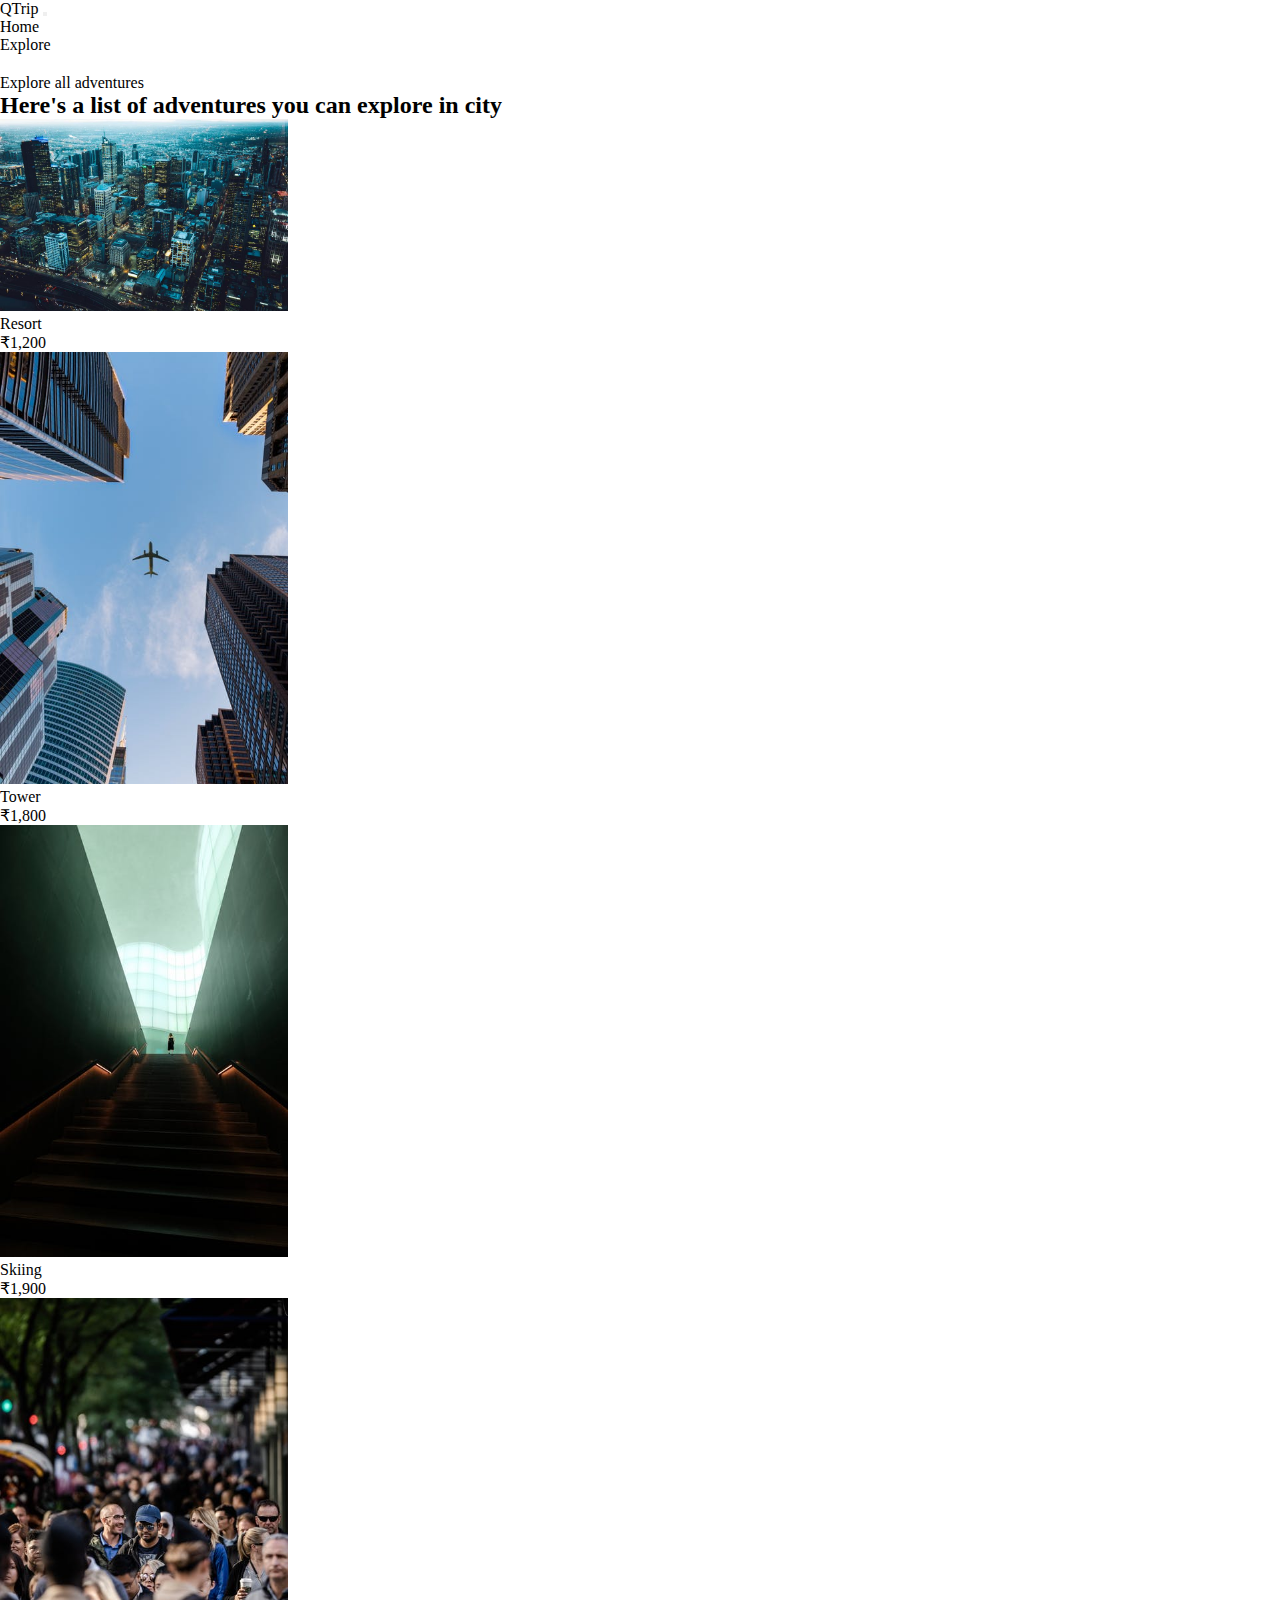
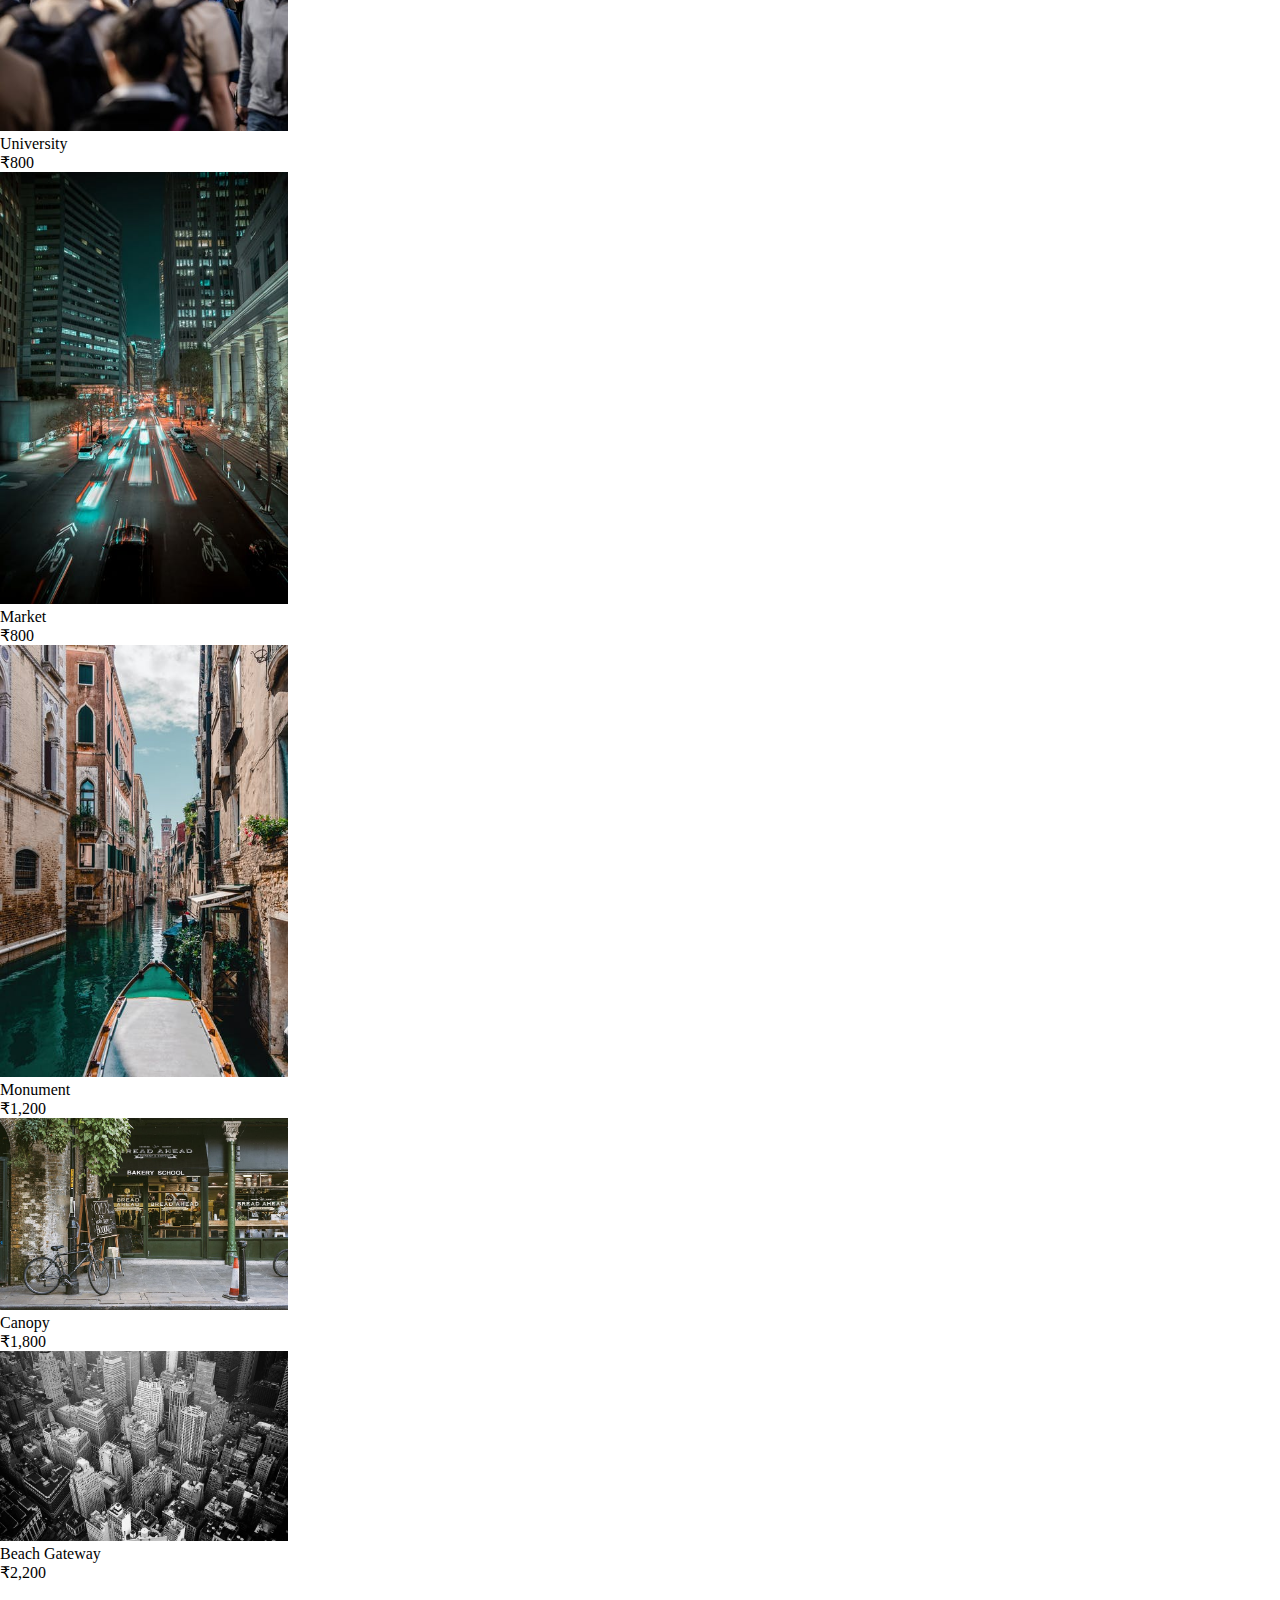
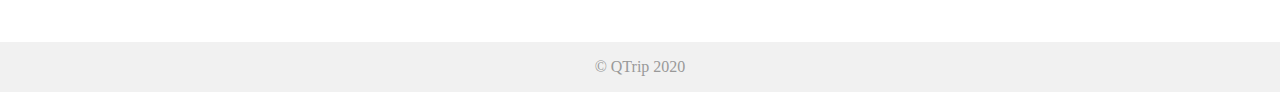
<file: pages/adventures/index.html>
<!DOCTYPE html>
<html lang="en">

<head>
  <meta charset="UTF-8" />
  <meta name="viewport" content="width=device-width, initial-scale=1.0" />
  <title>QTrip Adventures</title>
  <link rel="stylesheet" href="../../css/styles.css" />
  <link href="https://cdn.jsdelivr.net/npm/bootstrap@5.0.2/dist/css/bootstrap.min.css" rel="stylesheet" integrity="sha384-EVSTQN3/azprG1Anm3QDgpJLIm9Nao0Yz1ztcQTwFspd3yD65VohhpuuCOmLASjC" crossorigin="anonymous">
</head>

<body>
  <!-- TODO: MODULE_ADVENTURES_GRID -->
  <!-- 1. Copy navigation bar HTML from Landing page document -->

  <nav class="navbar navbar-expand-lg navbar-light bg-light">
    <div class="container-fluid">
      <a class="navbar-brand fw-bold" href="../../index.html">QTrip</a>
      <button class="navbar-toggler" type="button" data-bs-toggle="collapse" data-bs-target="#navbarSupportedContent" aria-controls="navbarSupportedContent" aria-expanded="false" aria-label="Toggle navigation">
        <span class="navbar-toggler-icon"></span>
      </button>
      <div class="collapse navbar-collapse" id="navbarSupportedContent">
        <ul class="navbar-nav ms-auto mb-2 mb-lg-0">
          <li class="nav-item">
            <a class="nav-link fw-bold" aria-current="page" href="../../index.html">Home</a>
          </li>
          <li class="nav-item">
            <a class="nav-link fw-bold" href="./index.html">Explore</a>
          </li>
      </div>
    </div>
  </nav>



  <div class="container">
    <div class="content adventures">
      <!-- TODO: MODULE_ADVENTURES_GRID -->
      <!-- 1. Create the grid of adventures by adding child elements as required. -->
      <p class="display-5 fw-bold">Explore all adventures</p>
      <h2 class="fw-normal">Here's a list of adventures you can explore in city</h2>

      <div class="row row-cols-2 row-cols-sm-2 row-cols-md-2 row-cols-lg-4">

        <div class="col p-2">
          <a href="../../pages/adventures/resort/index.html">
          <div class="card" style="width: 18rem;">
            <img src="../../assets/adventures/resort.jpg" class="card-img-top">
            <div class="card-body">
              <div class="card-text row row-cols-1 row-cols-sm-1 row-cols-md-2 row-cols-lg-2">
               <div class="col fw-bold text-md-left text-lg-left text-center">Resort</div> 
               <div class="col text-md-right text-lg-right text-center">₹1,200</div>
            </div>
          </div> 
          </div>
        </a>       
        </div>

        <div class="col p-2">
          <a href="../../pages/adventures/resort/index.html">
          <div class="card" style="width: 18rem;">
            <img src="../../assets/adventures/tower.jpg" class="card-img-top">
            <div class="card-body">
              <div class="card-text row row-cols-1 row-cols-sm-1 row-cols-md-2 row-cols-lg-2">
               <div class="col fw-bold text-md-left text-lg-left text-center">Tower</div> 
               <div class="col text-md-right text-lg-right text-center">₹1,800</div>
            </div>
          </div> 
          </div>
        </a>       
        </div>

        <div class="col p-2">
          <a href="../../pages/adventures/resort/index.html">
          <div class="card" style="width: 18rem;">
            <img src="../../assets/adventures/mount.jpg" class="card-img-top">
            <div class="card-body">
              <div class="card-text row row-cols-1 row-cols-sm-1 row-cols-md-2 row-cols-lg-2">
               <div class="col fw-bold text-md-left text-lg-left text-center">Skiing</div> 
               <div class="col text-md-right text-lg-right text-center">₹1,900</div>
            </div>
          </div> 
          </div>
        </a>       
        </div>

        <div class="col p-2">
          <a href="../../pages/adventures/resort/index.html">
          <div class="card" style="width: 18rem;">
            <img src="../../assets/adventures/university.jpg" class="card-img-top">
            <div class="card-body">
              <div class="card-text row row-cols-1 row-cols-sm-1 row-cols-md-2 row-cols-lg-2">
               <div class="col fw-bold text-md-left text-lg-left text-center">University</div> 
               <div class="col text-md-right text-lg-right text-center">₹800</div>
            </div>
          </div> 
          </div>
        </a>       
        </div>

        <div class="col p-2">
          <a href="../../pages/adventures/resort/index.html">
          <div class="card" style="width: 18rem;">
            <img src="../../assets/adventures/market.jpg" class="card-img-top">
            <div class="card-body">
              <div class="card-text row row-cols-1 row-cols-sm-1 row-cols-md-2 row-cols-lg-2">
               <div class="col fw-bold text-md-left text-lg-left text-center">Market</div> 
               <div class="col text-md-right text-lg-right text-center">₹800</div>
            </div>
          </div> 
          </div>
        </a>       
        </div>

        <div class="col p-2">
          <a href="../../pages/adventures/resort/index.html">
          <div class="card" style="width: 18rem;">
            <img src="../../assets/adventures/church.jpg" class="card-img-top">
            <div class="card-body">
              <div class="card-text row row-cols-1 row-cols-sm-1 row-cols-md-2 row-cols-lg-2">
               <div class="col fw-bold text-md-left text-lg-left text-center">Monument</div> 
               <div class="col text-md-right text-lg-right text-center">₹1,200</div>
            </div>
          </div> 
          </div>
        </a>       
        </div>

        <div class="col p-2">
          <a href="../../pages/adventures/resort/index.html">
          <div class="card" style="width: 18rem;">
            <img src="../../assets/adventures/canopy.jpg" class="card-img-top">
            <div class="card-body">
              <div class="card-text row row-cols-1 row-cols-sm-1 row-cols-md-2 row-cols-lg-2">
               <div class="col fw-bold text-md-left text-lg-left text-center">Canopy</div> 
               <div class="col text-md-right text-lg-right text-center">₹1,800</div>
            </div>
          </div> 
          </div>
        </a>       
        </div>

        <div class="col p-2">
          <a href="../../pages/adventures/resort/index.html">
          <div class="card" style="width: 18rem;">
            <img src="../../assets/adventures/beachside.jpg" class="card-img-top">
            <div class="card-body">
              <div class="card-text row row-cols-1 row-cols-sm-1 row-cols-md-2 row-cols-lg-2">
               <div class="col fw-bold text-md-left text-lg-left text-center">Beach Gateway</div> 
               <div class="col text-md-right text-lg-right text-center">₹2,200</div>
            </div>
          </div> 
          </div>
        </a>       
        </div>


      </div>



    </div>

  </div>

  <footer>
    <div class="container">© QTrip 2020</div>
  </footer>
  
  <script
    src="https://cdn.jsdelivr.net/npm/bootstrap@5.0.2/dist/js/bootstrap.bundle.min.js"
    integrity="sha384-MrcW6ZMFYlzcLA8Nl+NtUVF0sA7MsXsP1UyJoMp4YLEuNSfAP+JcXn/tWtIaxVXM"
    crossorigin="anonymous"
  ></script>
</body>

</html>
</file>
<file: css/styles.css>
* {
  margin: 0px;
  padding: 0px;
}
html,
body {
  position: relative;
}

body {
  overflow-y: auto;
  min-height: 100vh;
}
textarea:focus,
input:focus {
  outline: none;
}
a {
  color: inherit !important;
  text-decoration: none !important;
}
footer {
  background: #f1f1f1;
  width: 100%;
  padding: 16px 0px;
  color: #999;
  vertical-align: bottom;
  margin-top: 40px;
  text-align: center;
  /* width: 100%; */
  /* height: 2.5rem;   */
}

.banner {
  height: 500px;
  width: 100%;
  background: #999;
  margin: 20px 0px;
}

.content {
  padding: 20px 0px;
  /* display: flex; */
  /* flex-wrap: wrap; */
}

/* ================================== */
/* Layout page CSS */
/* ================================== */

.tile {
  /* TODO: MODULE_CARDS */
  /* 1. Fill in the required properties. */
}
.tile img {
  /* TODO: MODULE_CARDS */
  /* 1. Fill in the required properties. */
}
.tile img:hover {
  /* TODO: MODULE_CARDS */
  /* 1. Fill in the required properties. */
}

/* Hint: Notice the position:absolute and z-index properties. */
/* Think about how those in relation to the existing "tile" classes. */
.tile-text {
  position: absolute;
  z-index: 1;
  text-transform: uppercase;
  letter-spacing: 2px;
}

.hero-image {
  /* Use "linear-gradient" to add a darken background effect to the image (photographer.jpg). This will make the text easier to read */
  background-image: linear-gradient(rgba(0, 0, 0, 0.5), rgba(0, 0, 0, 0.5)), url("/QTrip/assets/hero.jpg");

  /* TODO: MODULE_LAYOUT */
  /* 1. Set a specific height. */
  /* 2. Position and center the image to scale nicely on all screens. */
    background-size: cover;
    background-position: center;
    background-repeat: no-repeat;
    display: flex;
    justify-content: center;
    align-items: center;
    max-width: 100%;
    max-height: 100%;
    height: 70vh;
    width: auto;
    
    
}

.hero-subheading {
  font-size: 24px;
  font-weight: 100;
}
.hero-input {
  width: 80%;
  height: 50px;
  padding: 16px;
  border-radius: 8px;
  border: none;
}

.nav-link {
  margin-right: 36px;
}

/* ================================== */
/* Adventures grid page CSS */
/* ================================== */

.adventure-card {
  /* TODO: MODULE_ADVENTURES_GRID */
  /* 1. Fill in the required properties. */
}
.adventure-card img {
  /* TODO: MODULE_ADVENTURES_GRID */
  /* 1. Fill in the required properties. */
}
.adventure-card img:hover {
  /* TODO: MODULE_ADVENTURES_GRID */
  /* 1. Fill in the required properties. */
}

/* ================================== */
/* Adventure details page CSS */
/* ================================== */

.adventure-detail-card {
  /* TODO: MODULE_ADVENTURE_DETAILS */
  /* 1. Fill in the required properties. */

}

.adventure-card-image {
  /* TODO: MODULE_ADVENTURE_DETAILS */
  /* 1. Fill in the required properties. */
}
.adventure-card-image:hover {
  /* TODO: MODULE_ADVENTURE_DETAILS */
  /* 1. Fill in the required properties. */
}
.experience-content ul li {
  margin-left: 16px;
  padding: 0;
}

@media only screen and (min-width: 768px) {
  /* For desktops phones: */
  #reservation {
    width: 400px;
    position: fixed;
  }
}

.fw-normal .card{
  height: 100%;
  width: 100%;
}

.card-img{
  height: 100%;
  width: 100%;
}

.fw-normal .card:hover{
  filter: brightness(60%); 

}

/* .card-img{
  transition-property: width, height;
  transition-duration: .2s;
}

.card-img:hover{
  
  width:200%;
  height:200%;
} */

.col .card{
  height: 100%;
  width: 100%;
}

.card-img-top{
  height: 100%;
  width: 100%;
}


.card-img-top:hover{
  filter: brightness(40%); 

}

.adventure-detail-card {
  border: 1px solid #eee;
  border-radius: 4px;
  padding: 16px;
}

.adventure-card-image {
  width: 100%;
  height: 100%;
}
.adventure-card-image:hover {
  filter: brightness(50%);
}

.adventure-detail-card {
  border: 1px solid #eee;
  border-radius: 4px;
  padding: 16px;
}

@media only screen and (min-width: 992px) {
#reservation {
  width: 300px;
  position: fixed;
}
}

.sold-out{
  height:fit-content;
  padding: 5px;
  border: 1px solid #eee;
}
</file>
